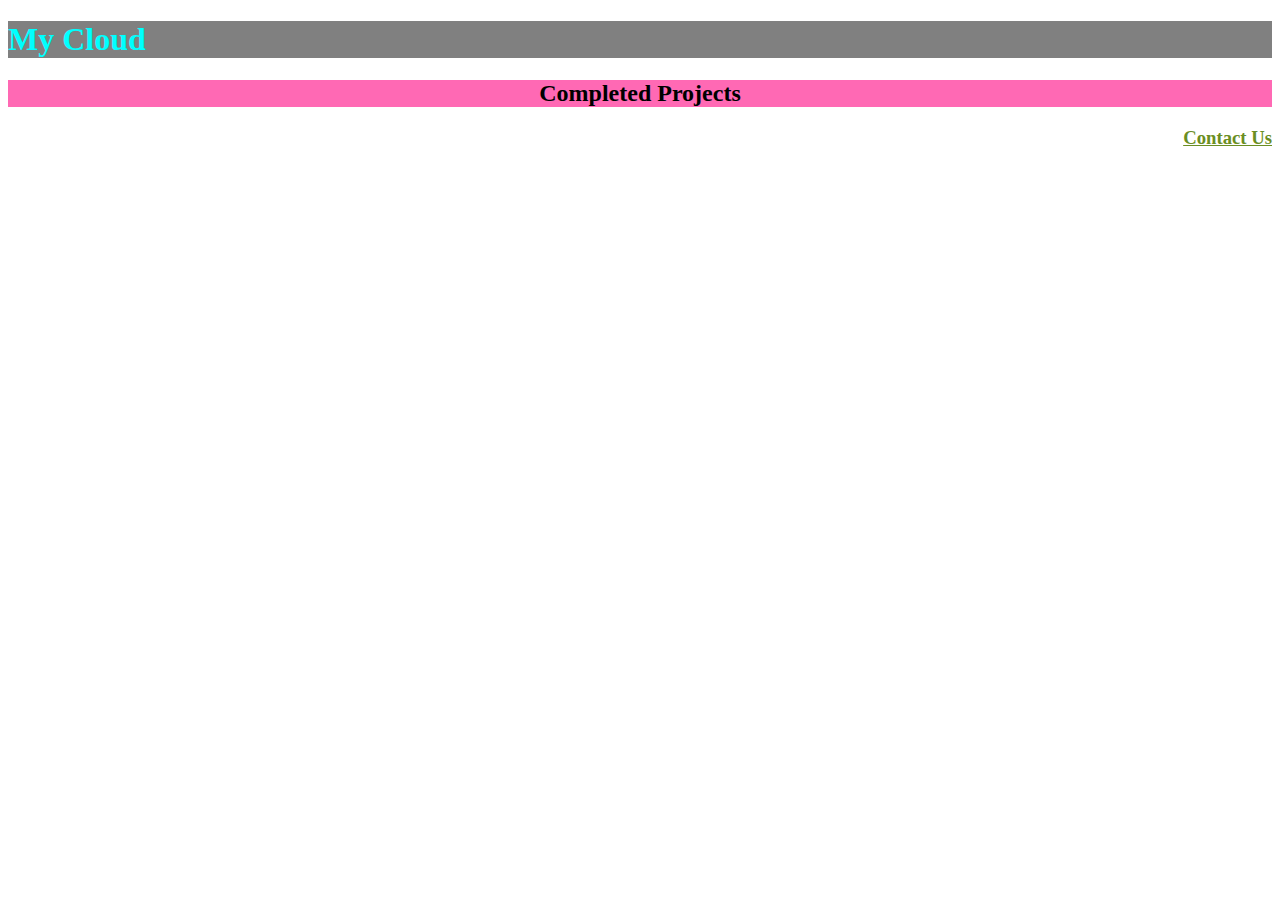
<file: cssColor/index.html>
<!DOCTYPE html>
<html lang="en">
<head>
    <meta charset="UTF-8">
    <meta http-equiv="X-UA-Compatible" content="IE=edge">
    <meta name="viewport" content="width=device-width, initial-scale=1.0">
    <title>My Cloud</title>
    <link rel="stylesheet" href="style.css">
</head>
    <body>
    <h1>My Cloud</h1>
    <h2>Completed Projects</h2>
    <h3>Contact Us</h3>
    </body>
</html>
</file>
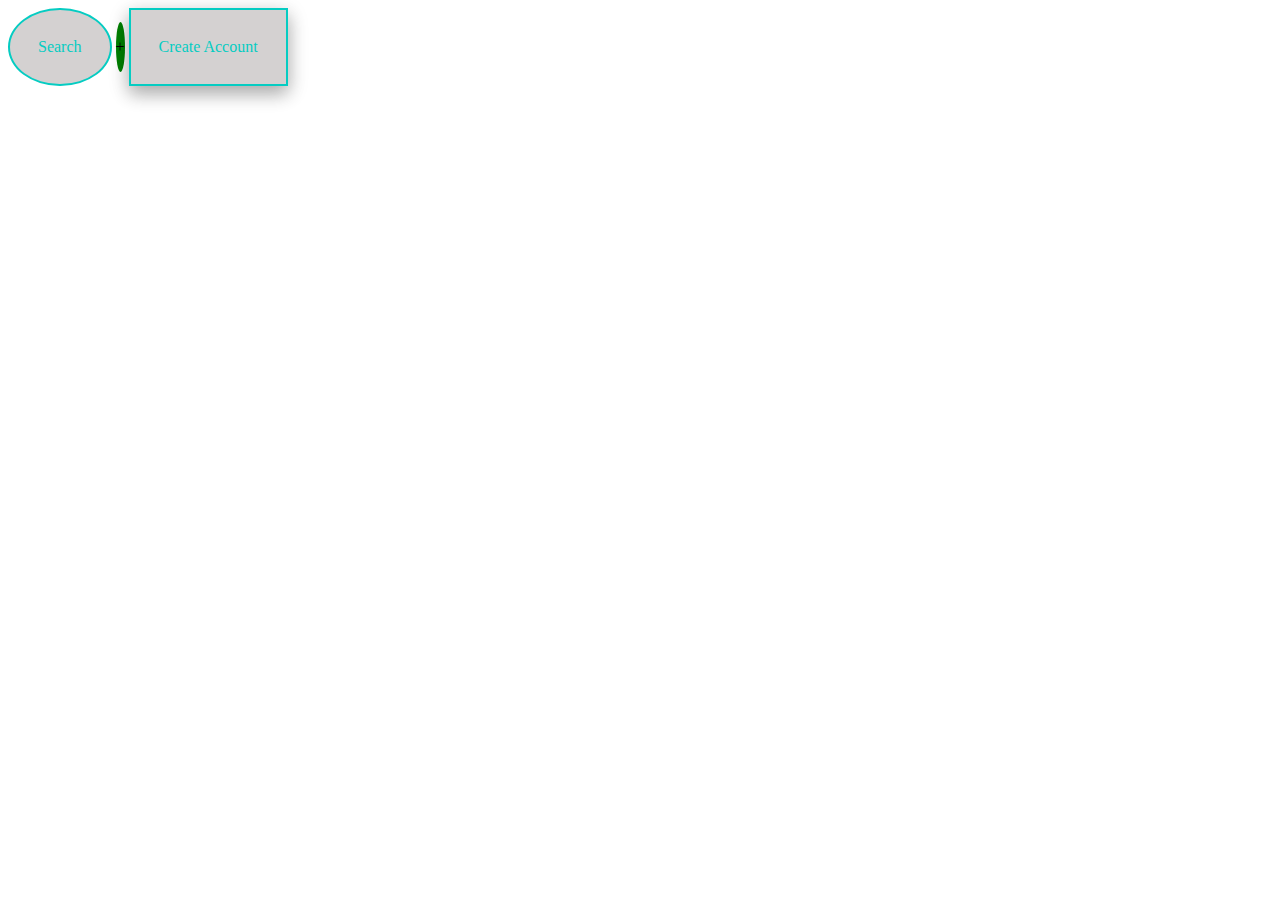
<file: flag/index.html>
<!DOCTYPE html>
<html lang="en">
<head>
    <meta charset="UTF-8">
    <meta http-equiv="X-UA-Compatible" content="IE=edge">
    <meta name="viewport" content="width=device-width, initial-scale=1.0">
    <title>Document</title>
    <link rel="stylesheet" href="style.css">
</head>
<body>
    <div id="button1">
       <p>Search</p> 
    </div>
    <div id="button2">
        <p>+</p>
    </div>
    <div id="button3">
        <p>Create Account</p>
    </div>
    
    
    
</body>
</html>
</file>
<file: cssColor/style.css>
h1 {
    color: cyan;
    background-color: gray
}
h2 {
    text-align: center;
    background-color: hotpink;
    text-decoration: aqua;
}
h3 {
    text-align: right;
    color: olivedrab;
    text-decoration: underline;
}
</file>
<file: flag/style.css>
/* #button1, #button2, #button3{
    height: 100px;
    width: 100px;
    background-color: red;
  } */

  #button1{
    background-color: rgb(212, 209, 209); /* light gray */
    border: 2px solid rgb(5, 204, 194);
    color: rgb(5, 204, 194);
    padding: 12px 28px;
    text-align: center;
    text-decoration: none;
    display: inline-block;
    font-size: 16px;
    border-radius: 50%;
    box-shadow: hover {
      0 12px 16px 0 rgba(0,0,0,0.24), 0 17px 50px 0 rgba(0,0,0,0.19);
    }
  }
  #button2{
    background-color: green;
    border-radius: 50%;
    text-align: center;
    text-decoration: none;
    display: inline-block;
    font-size: 16px;
   /* margin: 30px;*/
  }
  #button3{
    background-color: rgb(212, 209, 209); /* light gray */
    border: 2px solid rgb(5, 204, 194);
    color: rgb(5, 204, 194);
    padding: 12px 28px;
    text-align: center;
    text-decoration: none;
    display: inline-block;
    font-size: 16px;
    box-shadow: 0 8px 16px 0 rgba(0,0,0,0.2), 0 6px 20px 0 rgba(0,0,0,0.19);
    
  }
</file>
